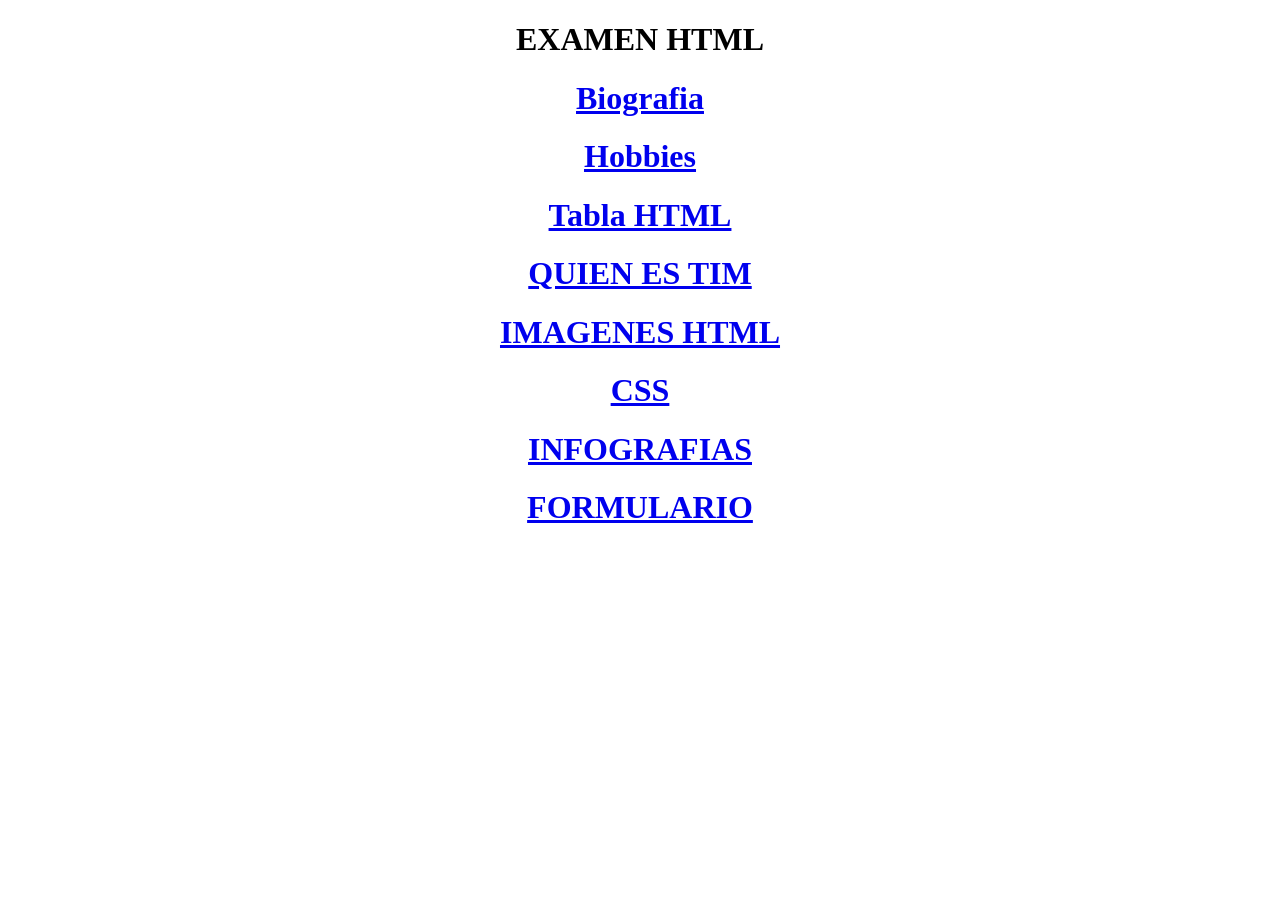
<file: index.html>
<!DOCTYPE html>
<html lang="en">
<head>
    <meta charset="UTF-8">
    <meta name="viewport" content="width=device-width, initial-scale=1.0">
    <title>EXAMEN HTML</title>
</head>
<body>
    <center>
       <h1>EXAMEN HTML</h1>
        <a href="Biografia.html"><h1>Biografia</h1></a>
        <a href="HOBBIES.html"><h1>Hobbies</h1></a>
        <a href="Tablas.html"><h1>Tabla HTML</h1></a>
        <a href="Tim.html"><h1>QUIEN ES TIM</h1></a>
        <a href="Imagenes.html"><h1>IMAGENES HTML</h1></a>
        <a href="Css.html"><h1>CSS</h1></a>
        <a href="infografias.html"><h1>INFOGRAFIAS</h1></a>
        <a href="formulario.html"><h1>FORMULARIO</h1></a> 
    </center>
</body>
</html>
</file>
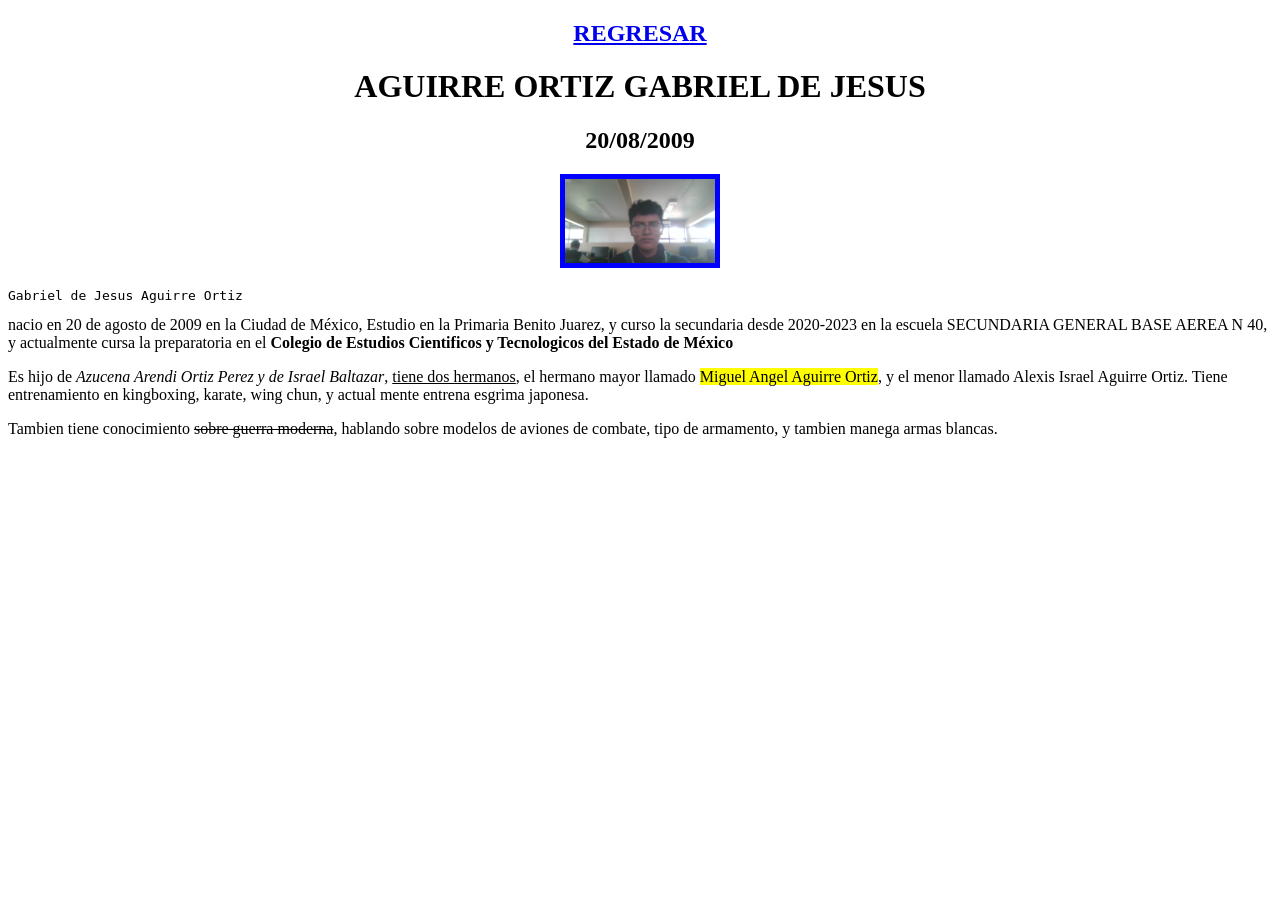
<file: Biografia.html>
<!DOCTYPE html>
<html lang="en">
<head>
    <meta charset="UTF-8">
    <meta name="viewport" content="width=device-width, initial-scale=1.0">
    <title>Biografia</title>
    <link rel="stylesheet" href="Biografia.html">
</head>
<body>
    <center>
        <a href="index.html"><h2>REGRESAR</h2></a>
        <h1>AGUIRRE ORTIZ GABRIEL DE JESUS</h1>

        <h2>20/08/2009</h2>
        <img id="foto" src="archivos/WIN_20260930_11_10_31_Pro.jpg" alt="150px" width="150px" style="border: 5px solid blue;">
    </center>
        <p><pre>Gabriel de Jesus Aguirre Ortiz</pre> nacio en 20 de agosto de 2009 en la Ciudad de México, Estudio en la Primaria Benito Juarez, y curso la secundaria desde 2020-2023 en la escuela SECUNDARIA GENERAL BASE AEREA N 40, y actualmente cursa la preparatoria en el <b>Colegio de Estudios Cientificos y Tecnologicos del Estado de México</b></p>
        <p>Es hijo de <i>Azucena Arendi Ortiz Perez y de Israel Baltazar</i>, <U>tiene dos hermanos</U>, el hermano mayor llamado <mark>Miguel Angel Aguirre Ortiz</mark>, y el menor llamado Alexis Israel Aguirre Ortiz. Tiene entrenamiento en kingboxing, karate, wing chun, y actual mente entrena esgrima japonesa.</p>
        <p>Tambien tiene conocimiento <s>sobre guerra moderna</s>, hablando sobre modelos de aviones de combate, tipo de armamento, y tambien manega armas blancas.</p>
</body>
</html>
</file>
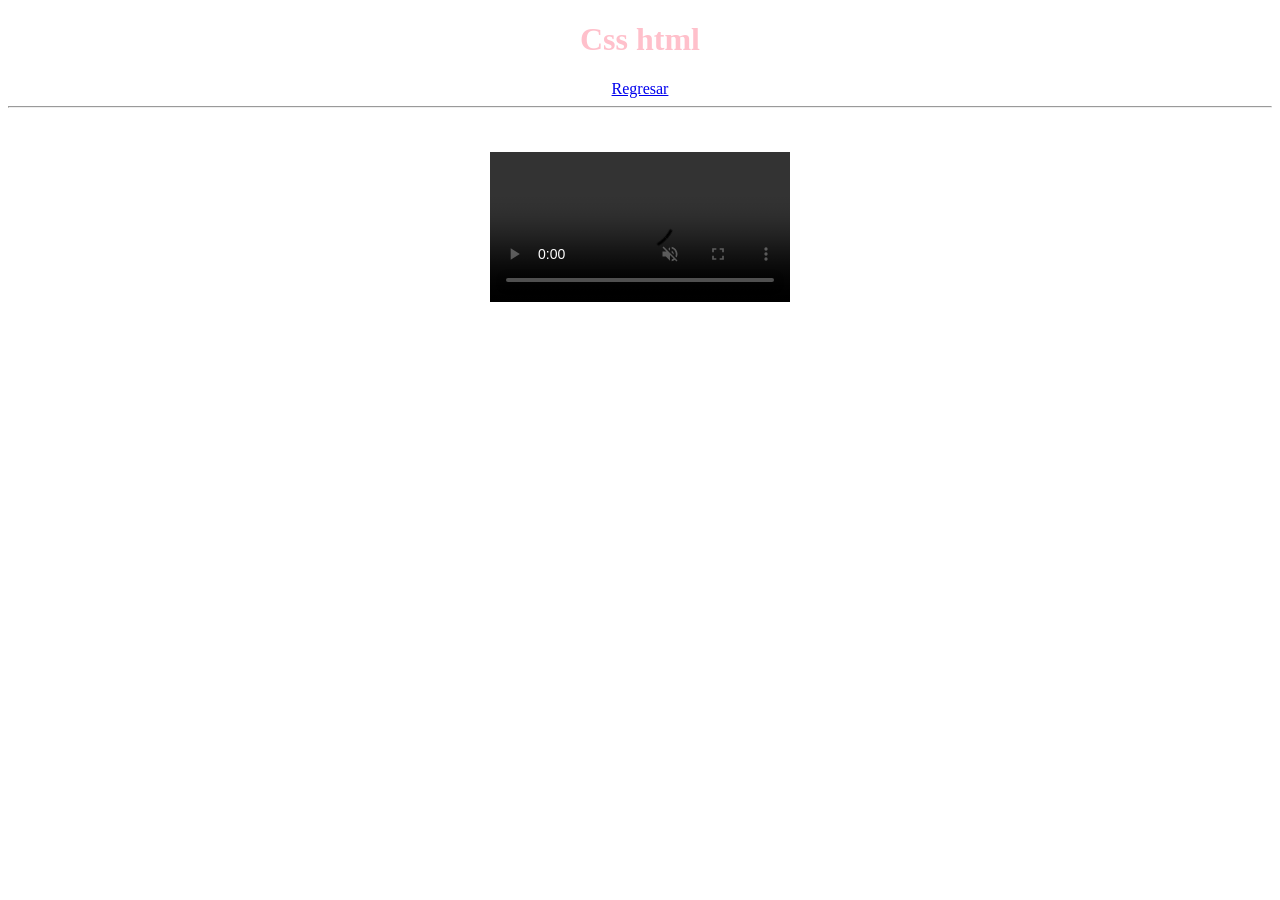
<file: Css.html>
<!DOCTYPE html>
<html lang="en">
<head>
    <meta charset="UTF-8">
    <meta name="viewport" content="width=device-width, initial-scale=1.0">
    <title>Document</title>
</head>
<body>
    <center>
        <h1 style="color: pink;">Css html</h1>
        <a href="index.html">Regresar</a>
        <hr>
        <br>
        <br>
        <video src="archivos/2026-10-04 16-51-54.mp4" controls autoplay muted></video>
    </center>
</body>
</html>
</file>
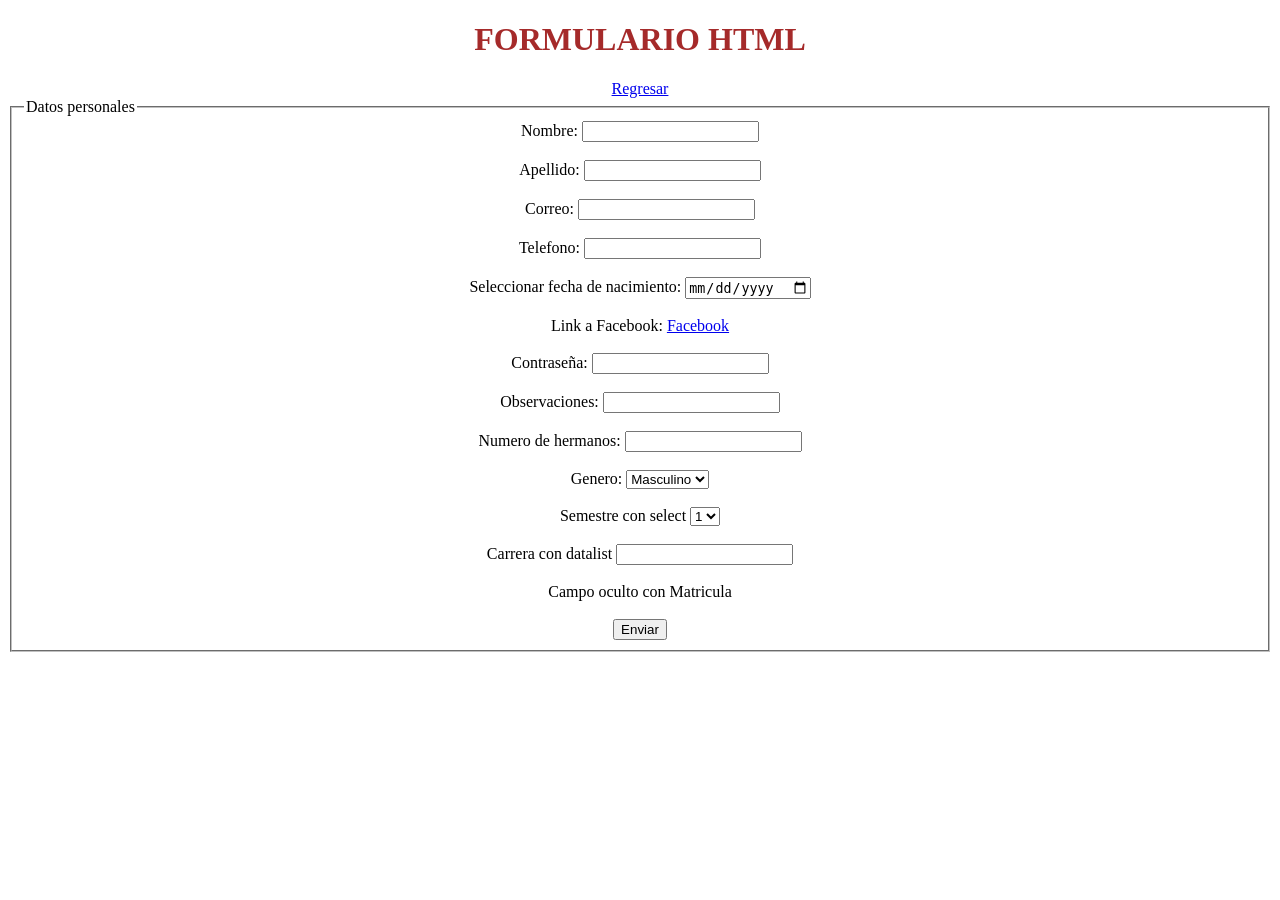
<file: formulario.html>
<!DOCTYPE html>
<html lang="en">
<head>
    <meta charset="UTF-8">
    <meta name="viewport" content="width=device-width, initial-scale=1.0">
    <title>Formulario HTML</title>
</head>
<body>
    <center>
        <h1 style="color: brown;">FORMULARIO HTML</h1>
        <a href="index.html">Regresar</a>
        <form style="display: flexbox; justify-content: center; align-items: center; flex-direction: column;" action="procesar_formulario.php" method="POST">
            <fieldset>
                <legend>Datos personales</legend>
            <label>Nombre:</label>
            <input type="text" name="nombre">
            <br><br>
            <label>Apellido:</label>
            <input type="text" name="apellido">
            <br><br>
            <label>Correo:</label>
            <input type="email" name="correo">
            <br><br>
            <label>Telefono:</label>
            <input type="text" name="telefono">
            <br><br>
            <label>Seleccionar fecha de nacimiento:</label>
            <input type="date" name="fecha_nacimiento">
            <br><br>
            <label>Link a Facebook:</label>
            <a href="https://www.facebook.com">Facebook</a>
            <br><br>
            <label>Contraseña:</label>
            <input type="password" name="contraseña">
            <br><br>
            <label>Observaciones:</label>
            <input type="text" name="observaciones">
            <br><br>
            <label>Numero de hermanos:</label>
            <input type="number" name="numero_hermanos">
            <br><br>
            <label for="genero">Genero:</label>
            <select name="genero" id="genero">
                <option value="masculino">Masculino</option>
                <option value="femenino">Femenino</option>
                <option value="otro">Otro</option>
            </select>
            <br><br>
            <label>Semestre con select</label>
            <select name="semestre" id="semestre">
                <option value="1">1</option>
                <option value="2">2</option>
                <option value="3">3</option>
                <option value="4">4</option>
                <option value="5">5</option>
                <option value="6">6</option>
            </select>
            <br><br>
            <label>Carrera con datalist</label>
            <input list="carreras" name="carrera">
            <datalist id="carreras">
                <option value="Ingeniería en Sistemas">
                <option value="Licenciatura en Administración">
                <option value="Tecnología en Desarrollo de Software">
            </datalist>
            <br><br>
            <label>Campo oculto con Matricula</label>
            <input type="hidden" name="matricula">
            <br><br>
            <button type="submit">Enviar</button>
            </fieldset>
        </form>
    </center>
</body>
</html>
</file>
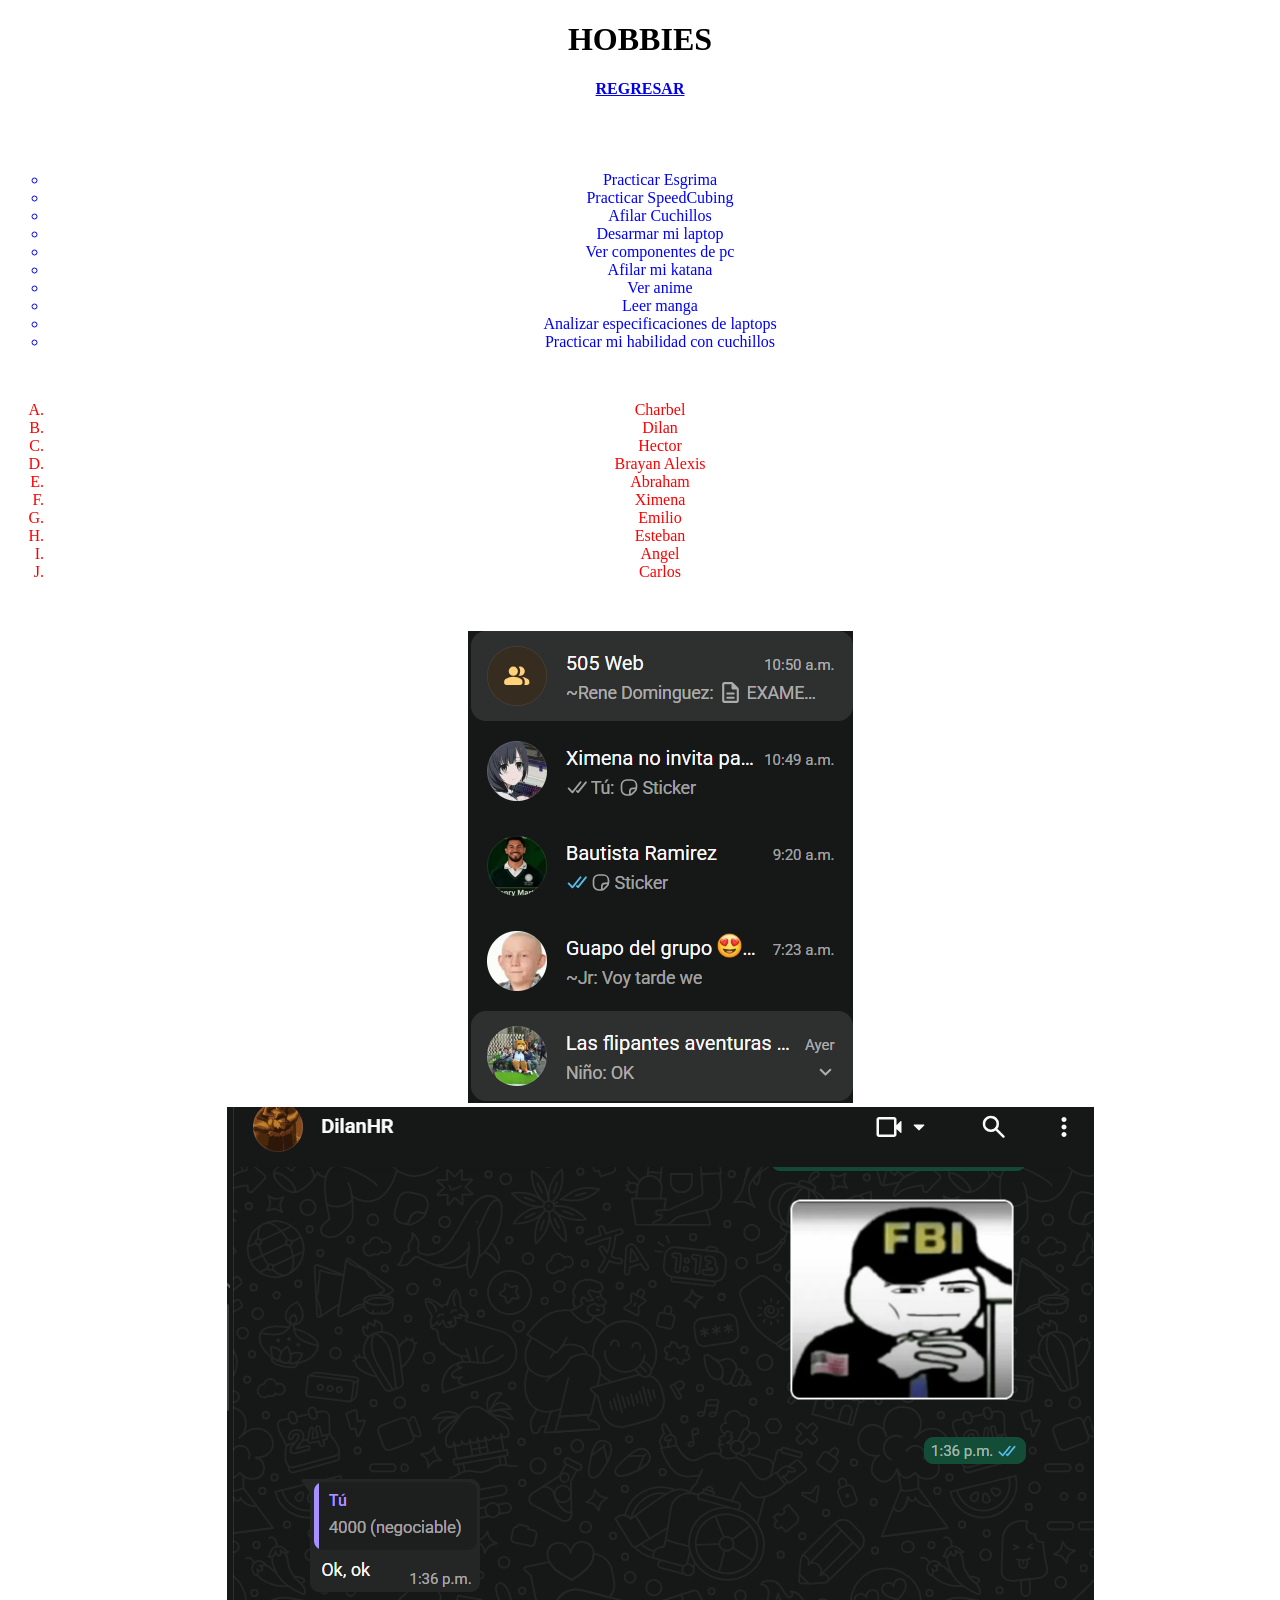
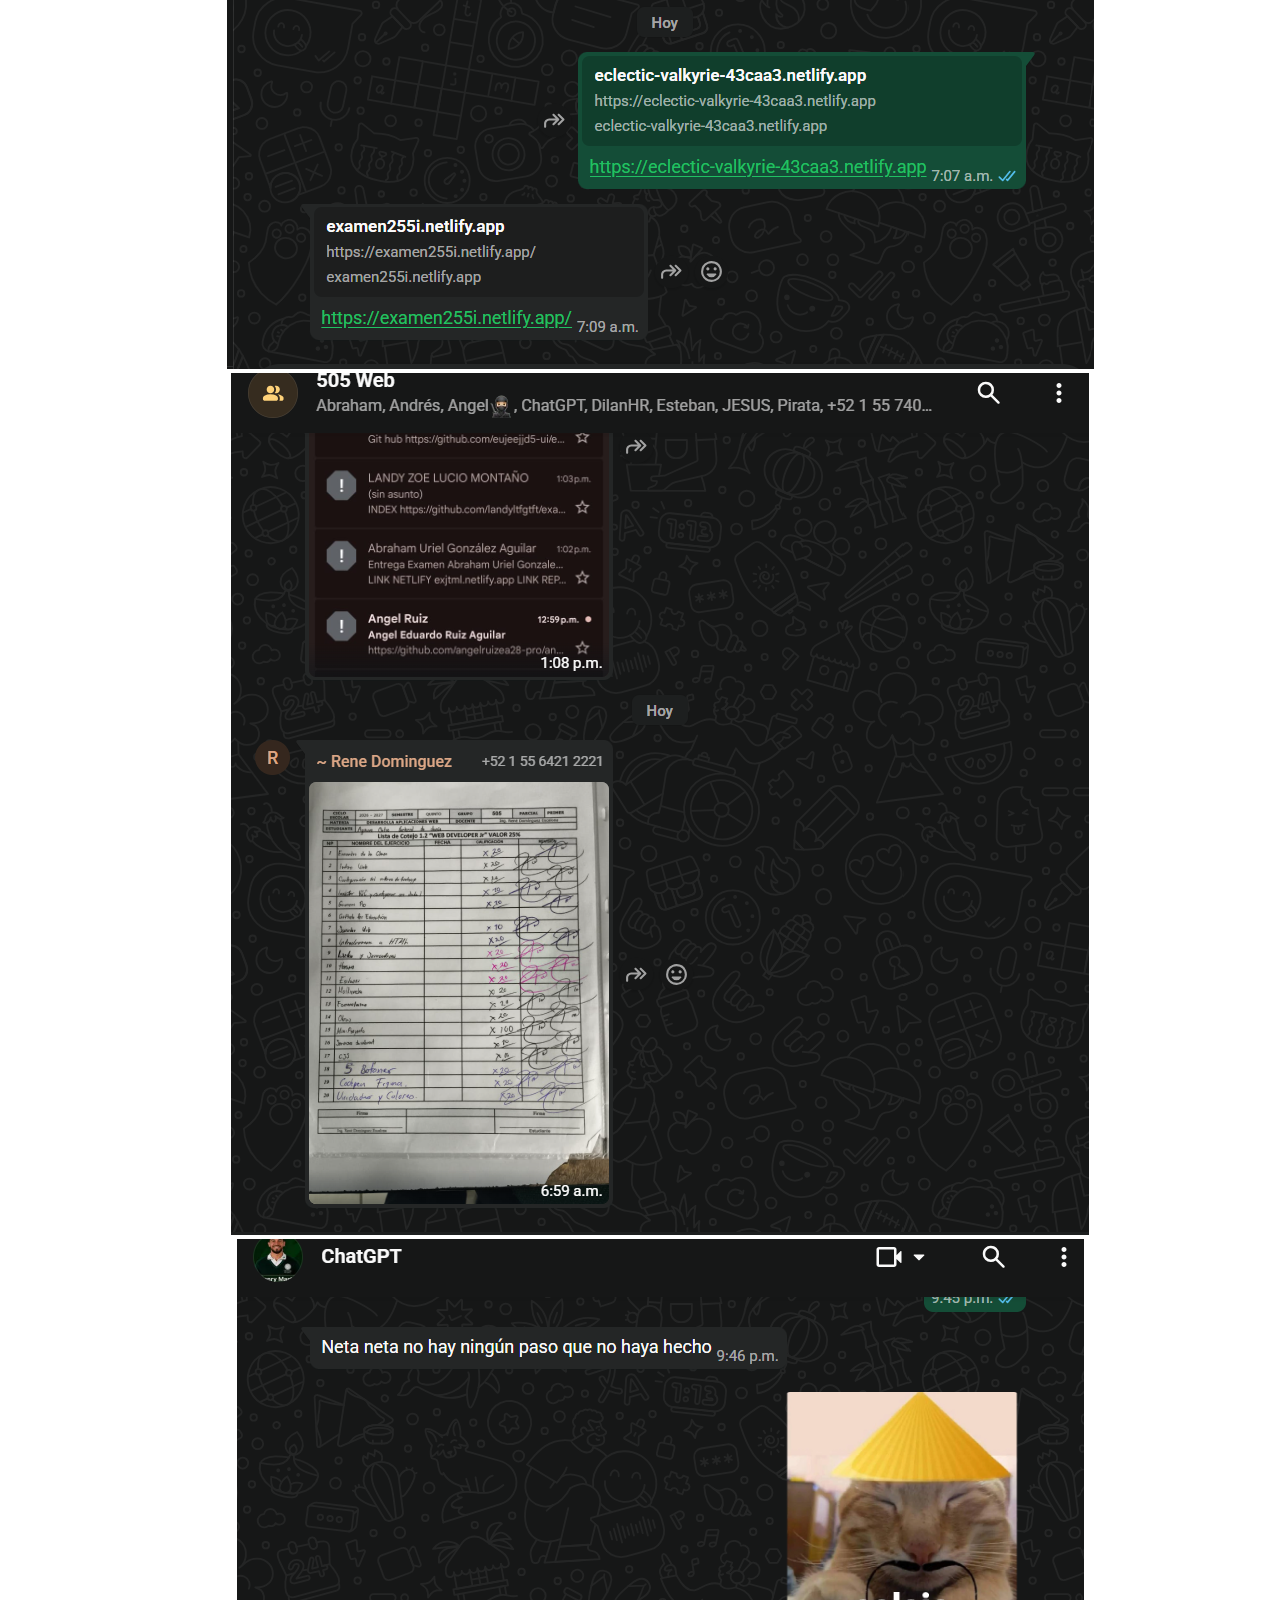
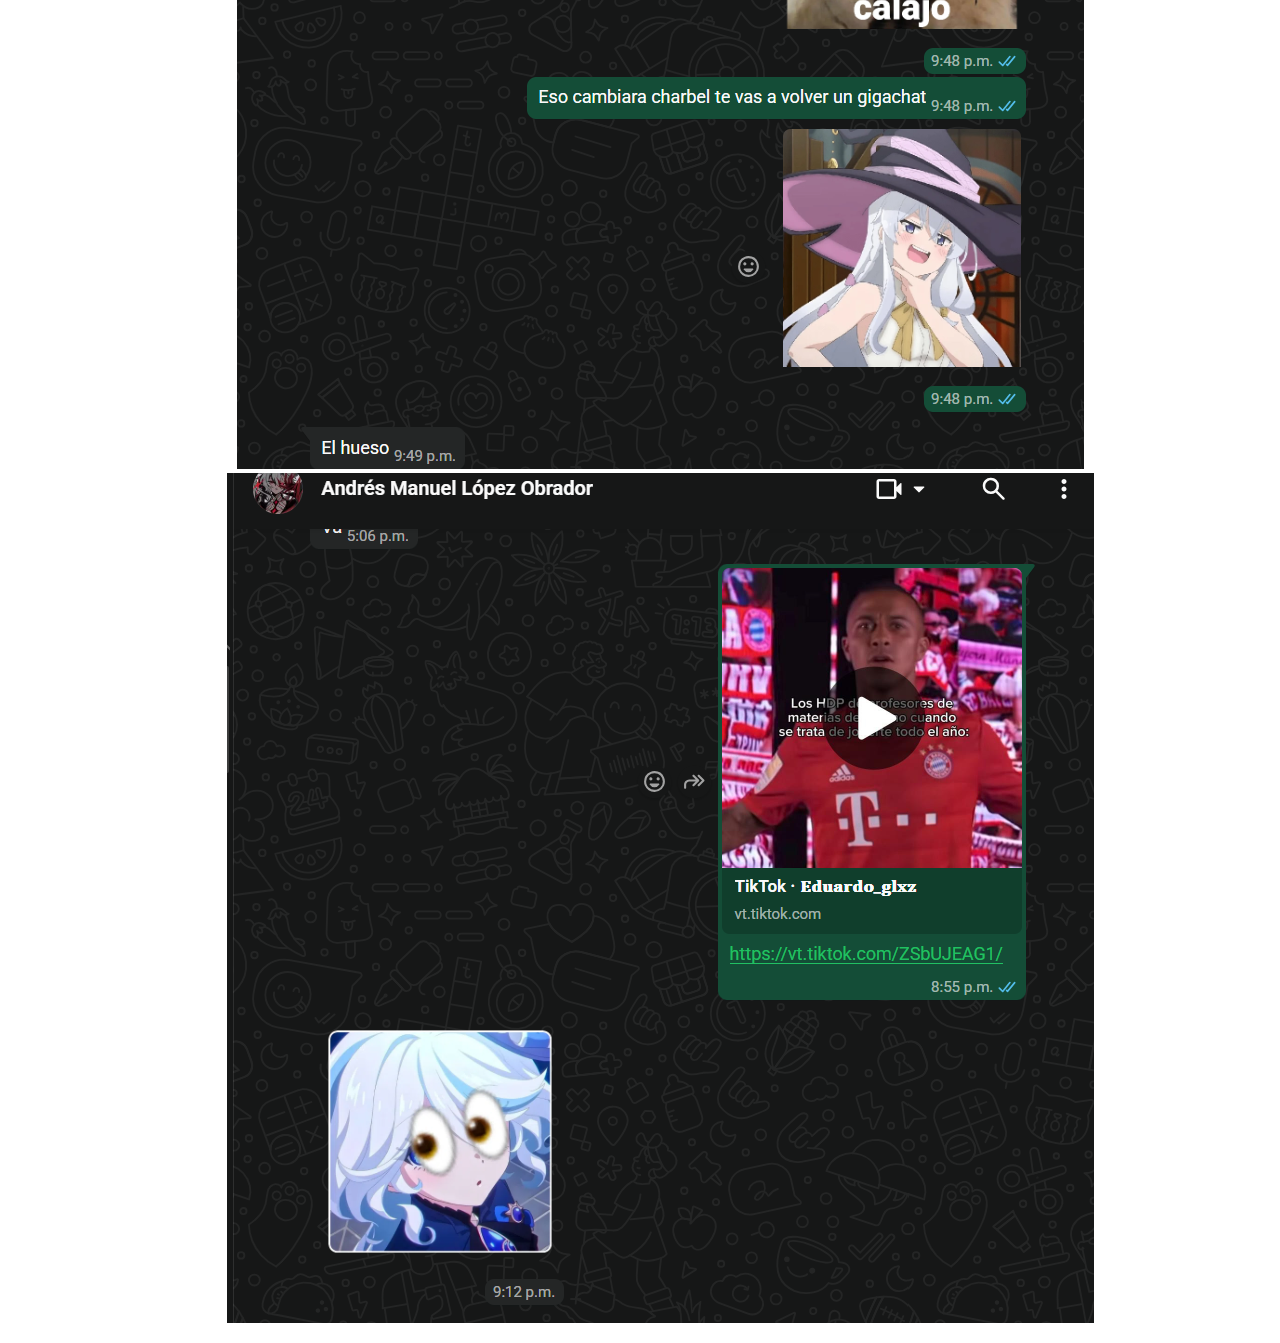
<file: HOBBIES.html>
<!DOCTYPE html>
<html lang="en">
<head>
    <meta charset="UTF-8">
    <meta name="viewport" content="width=device-width, initial-scale=1.0">
    <title>hobbies</title>
</head>
<body>
    <center>
        <h1>HOBBIES</h1>
        <a href="index.html"><h4>REGRESAR</h4></a>
        <br>
        <br>
        <ul type="circle" style="color: blue;">
            <li>Practicar Esgrima</li>
            <li>Practicar SpeedCubing</li>
            <li>Afilar Cuchillos</li>
            <li>Desarmar mi laptop</li>
            <li>Ver componentes de pc</li>
            <li>Afilar mi katana</li>
            <li>Ver anime</li>
            <li>Leer manga</li>
            <li>Analizar especificaciones de laptops</li>
            <li>Practicar mi habilidad con cuchillos</li>
        </ul>
        <br>
        <ol type="A" style="color: red;">
            <li>Charbel</li>
            <li>Dilan</li>
            <li>Hector</li>
            <li>Brayan Alexis</ñ>
            <li>Abraham</li>
            <li>Ximena</li>
            <li>Emilio</li>
            <li>Esteban</li>
            <li>Angel</li>
            <li>Carlos</li>
        </ol>
        <br>
        <ul type="disc" style="color: green;">
            <img src="archivos/Captura de pantalla 2026-09-30 114810.png" alt="" srcset="">
            <img src="archivos/Captura de pantalla 2026-10-01 094318.png" alt="" srcset="">
            <img src="archivos/Captura de pantalla 2026-10-01 094336.png" alt="" srcset="">
            <img src="archivos/Captura de pantalla 2026-10-01 094349.png" alt="" srcset="">
            <img src="archivos/Captura de pantalla 2026-10-01 094411.png" alt="" srcset="">
        </ul>
    </center>
</body>
</html>
</file>
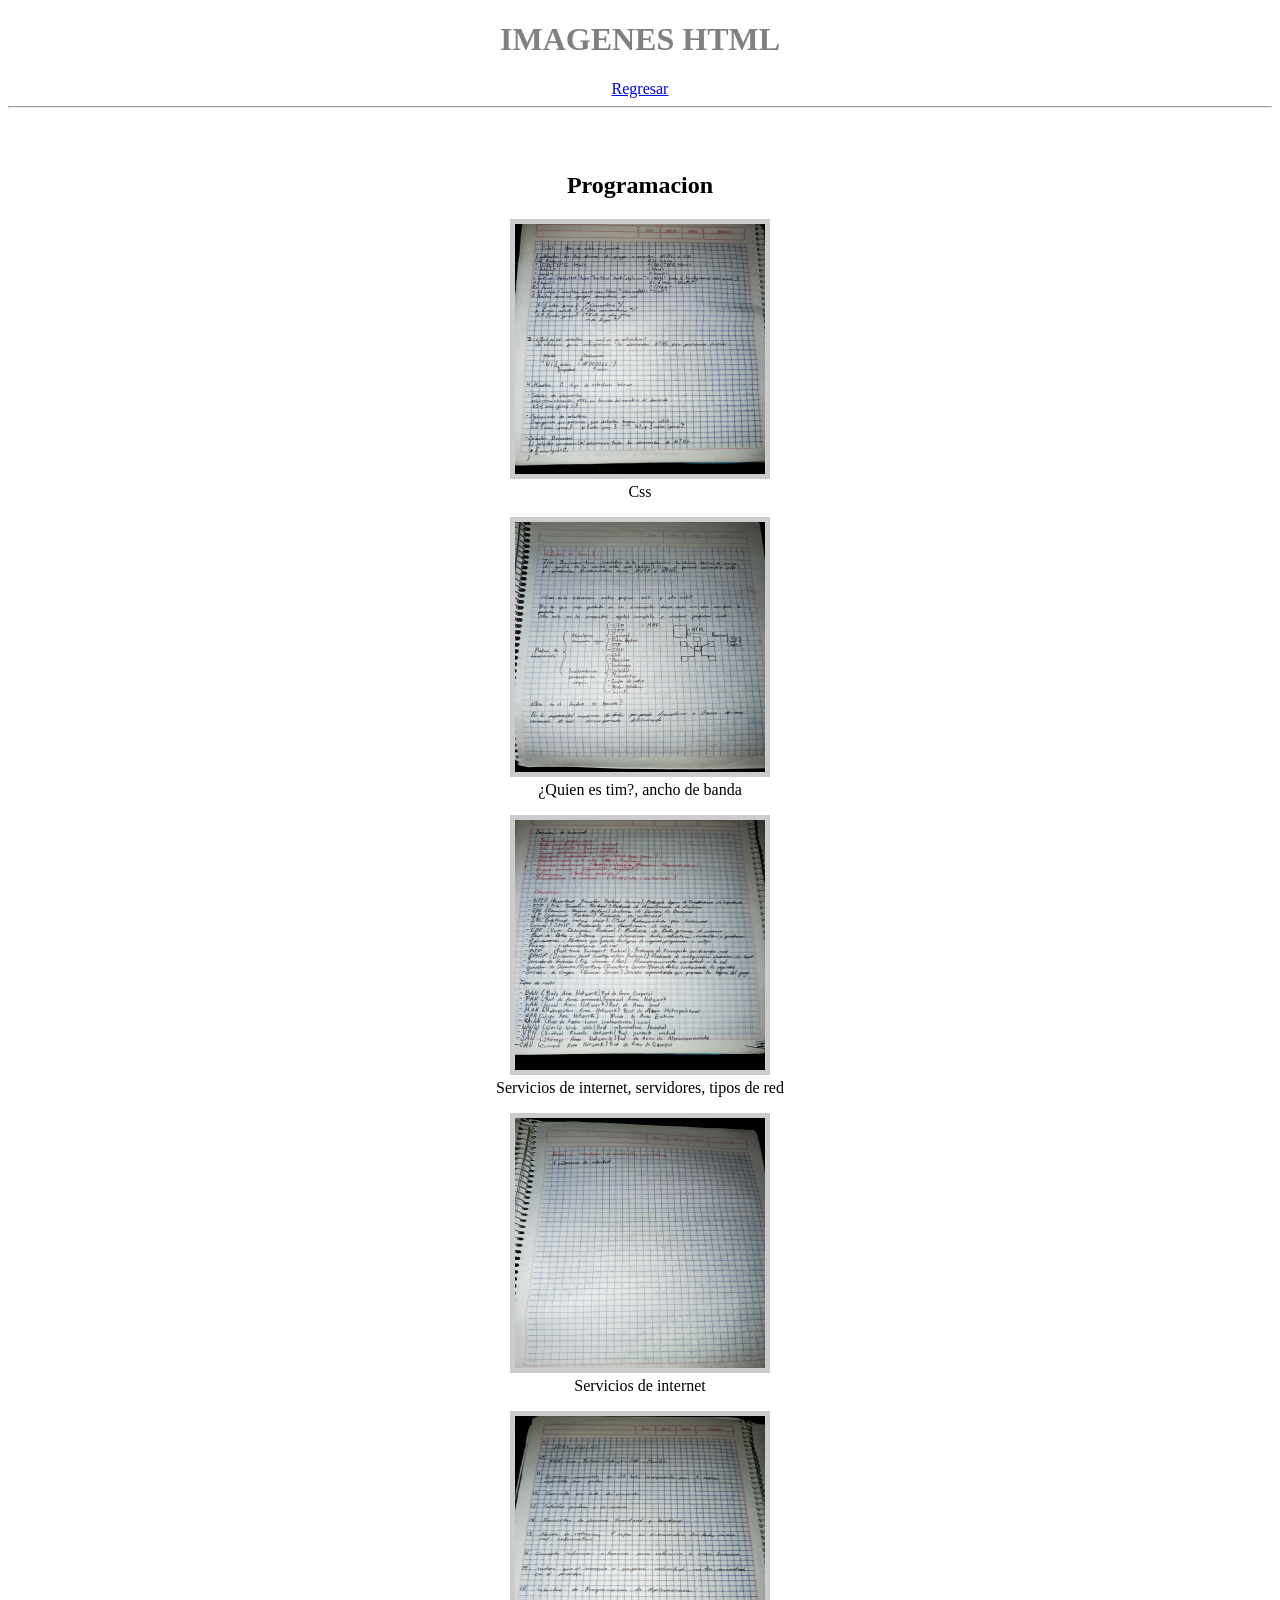
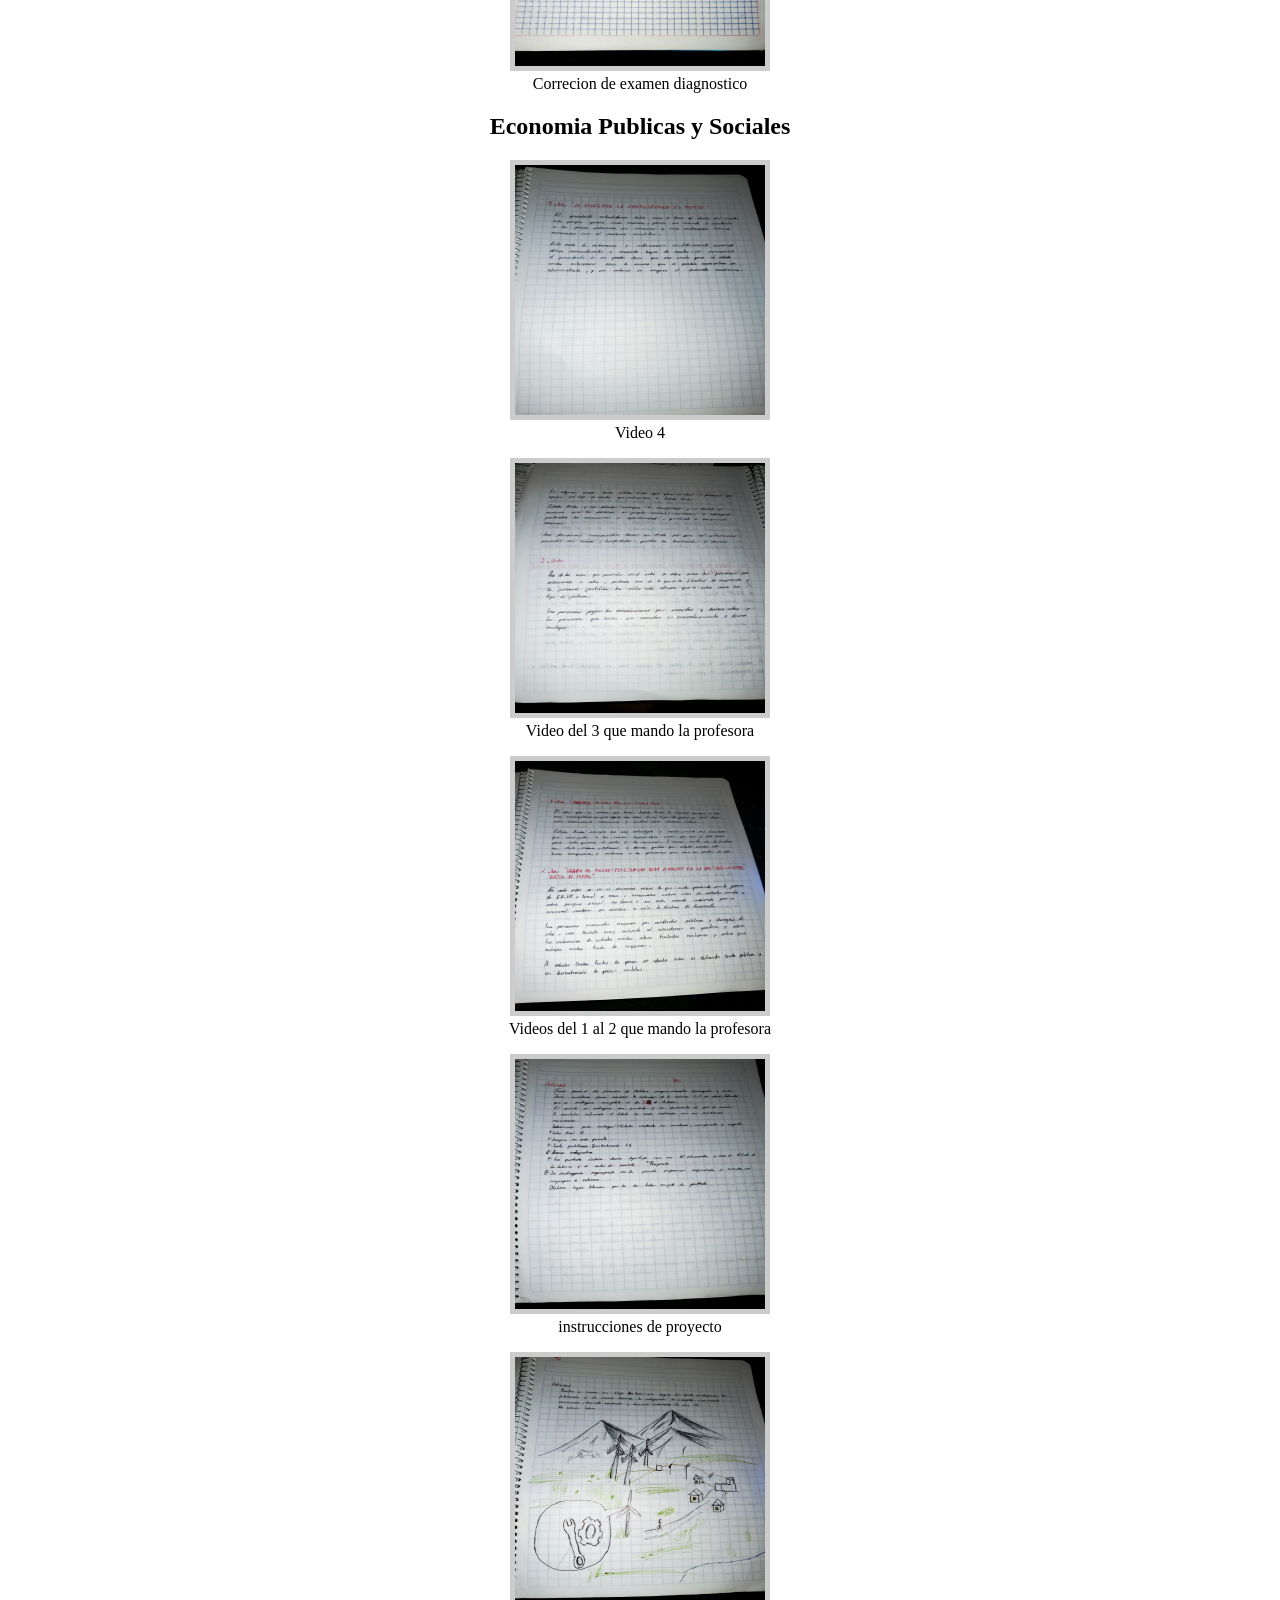
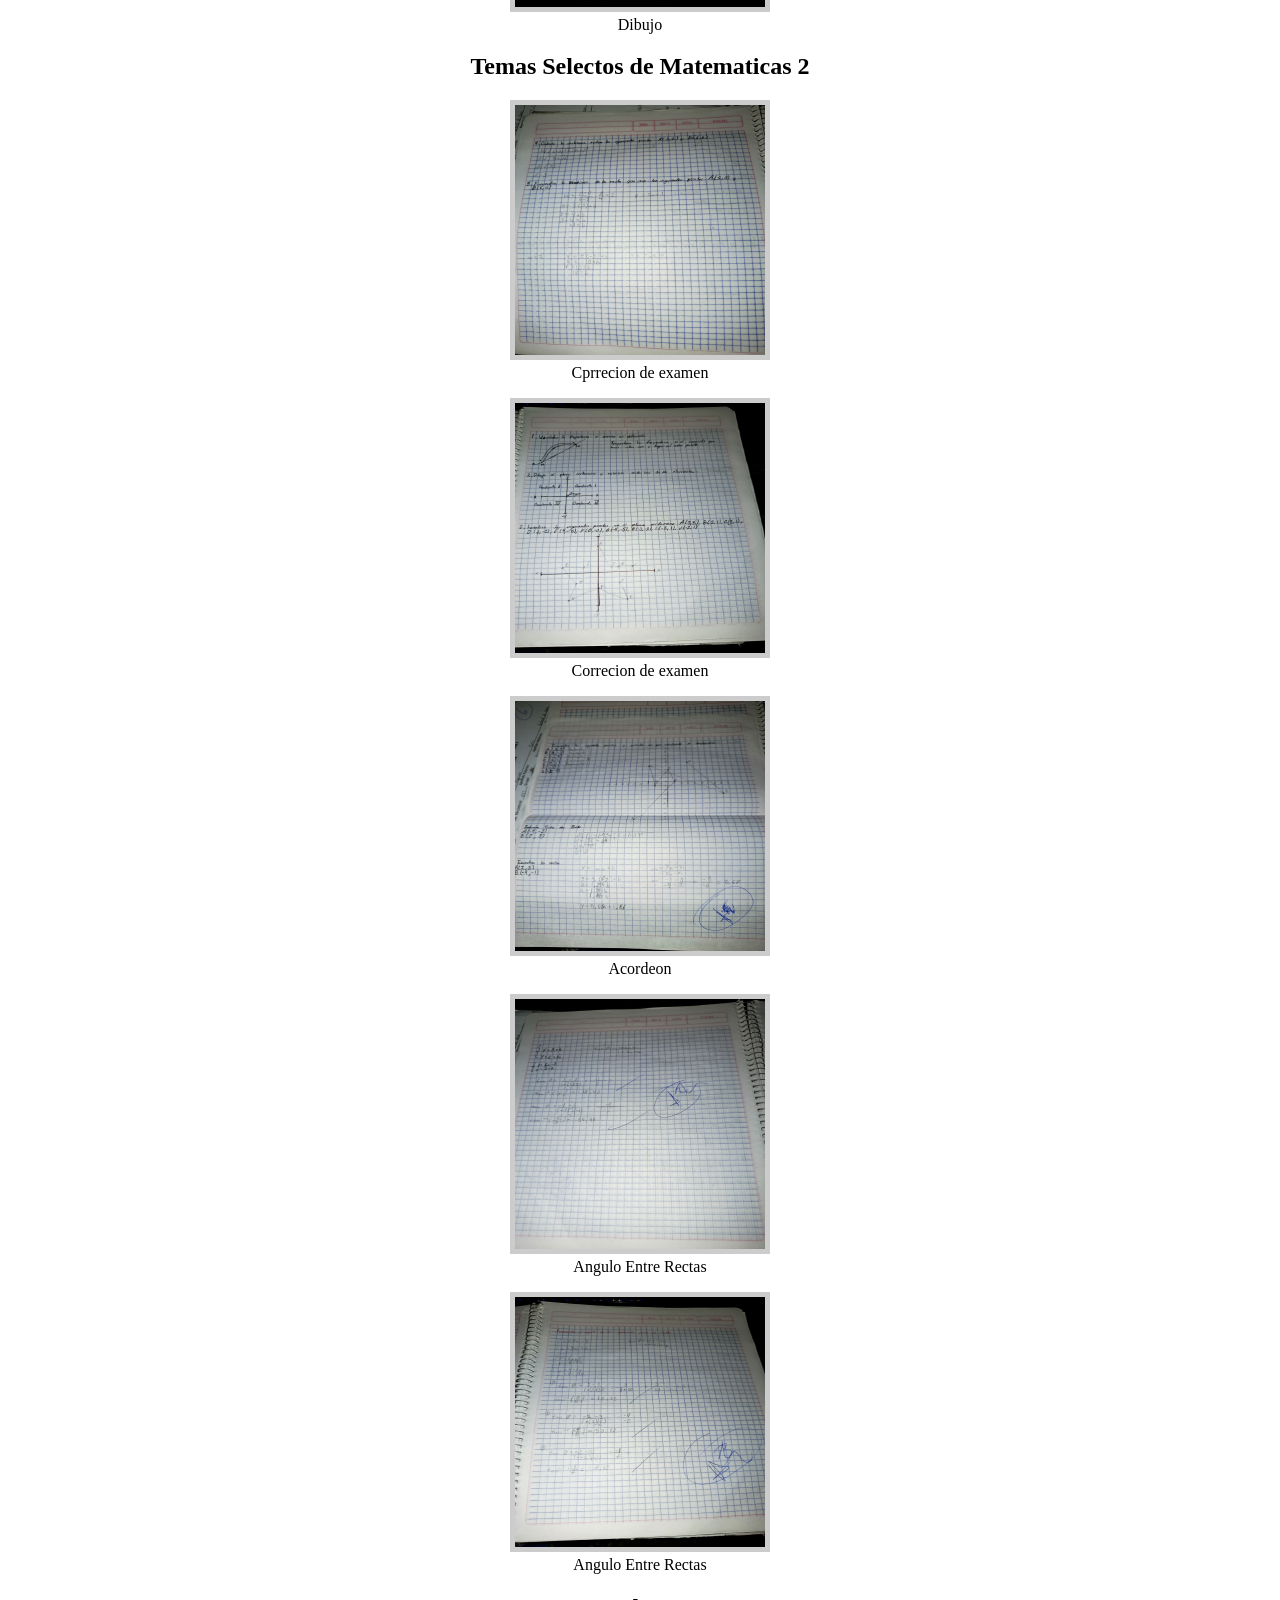
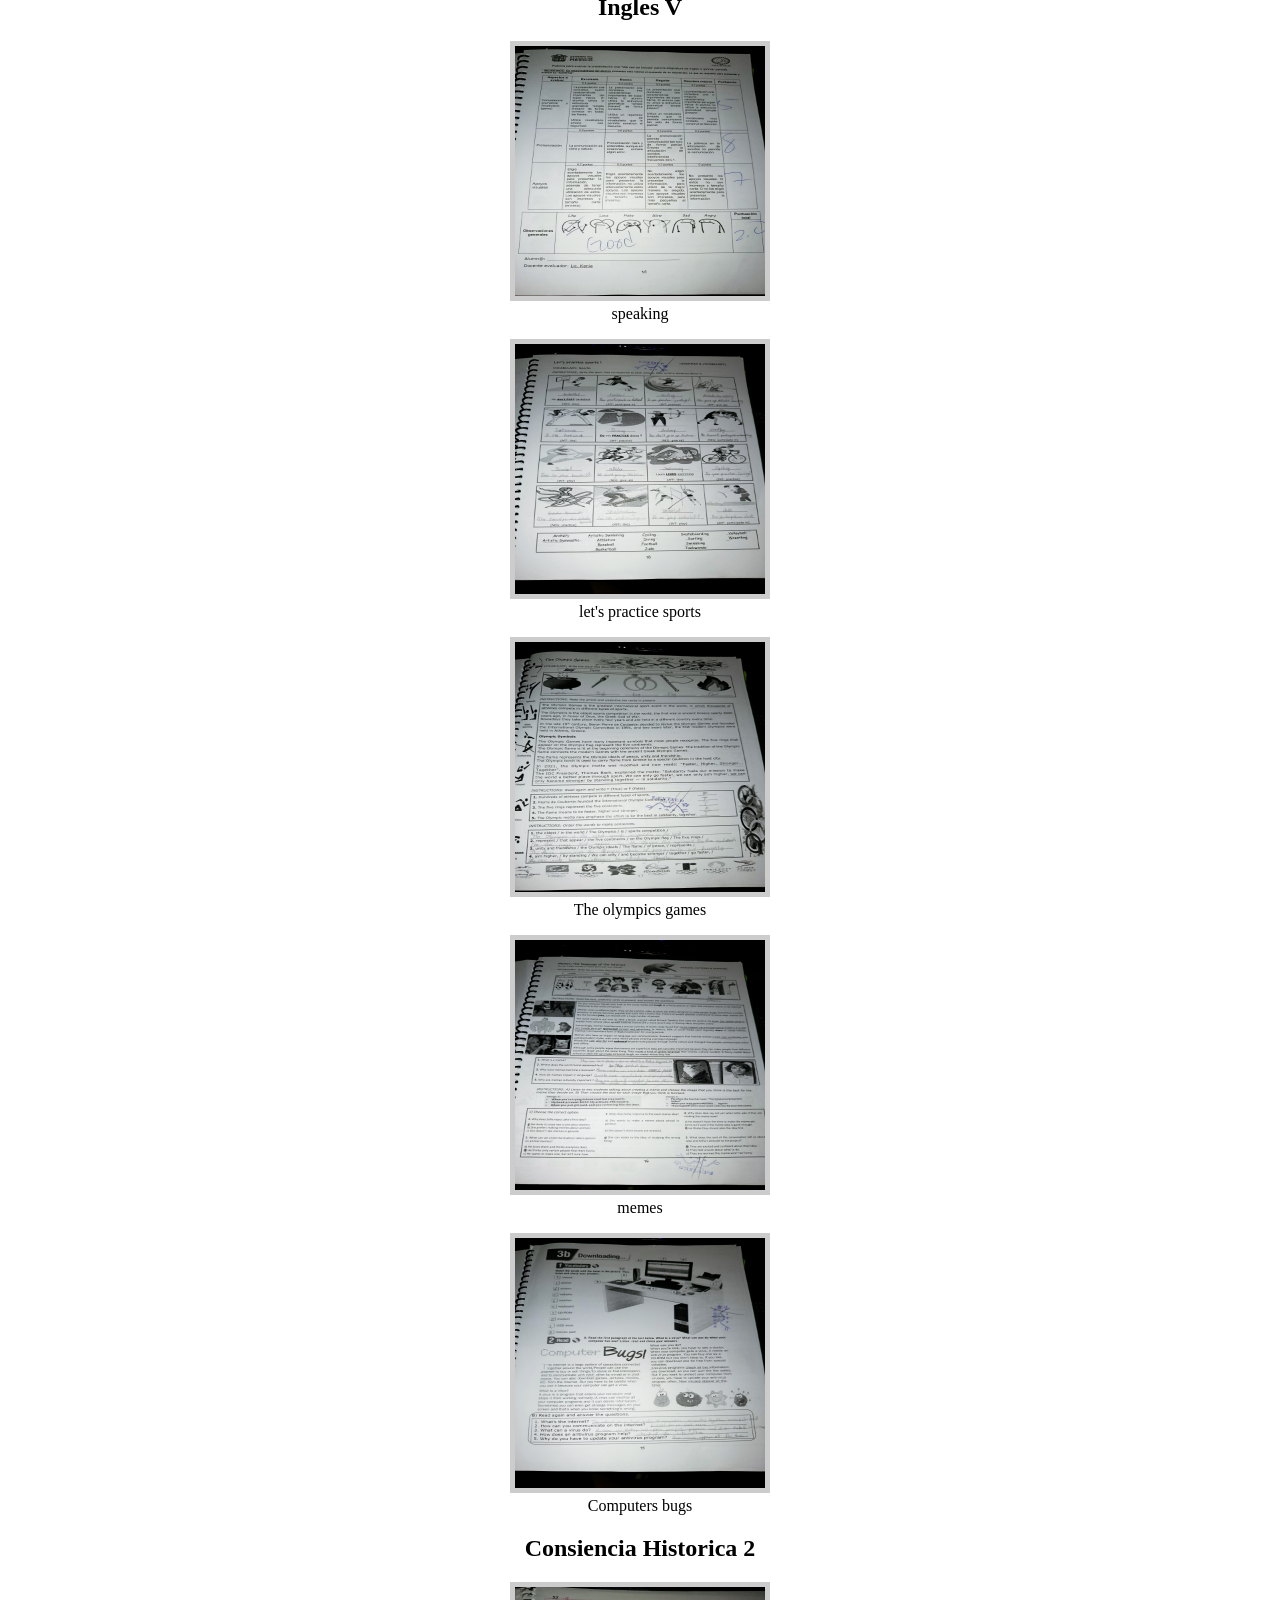
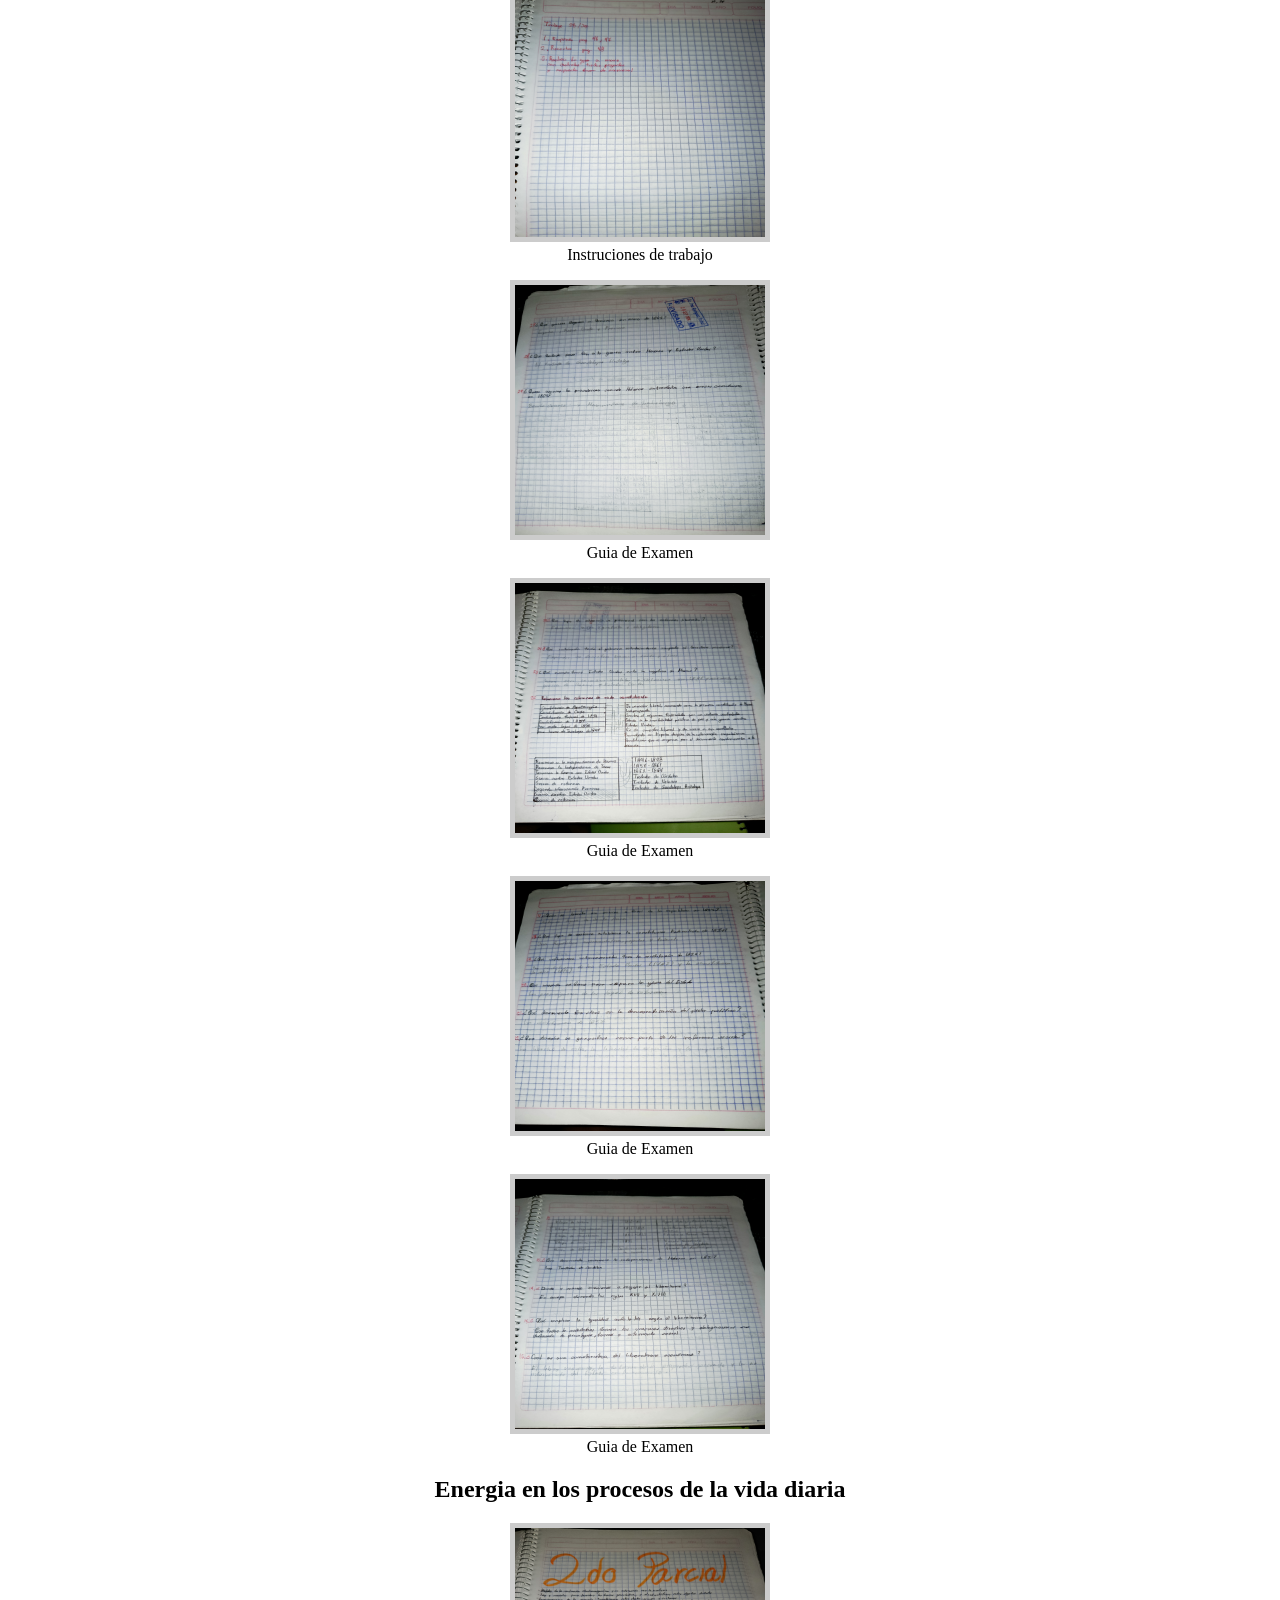
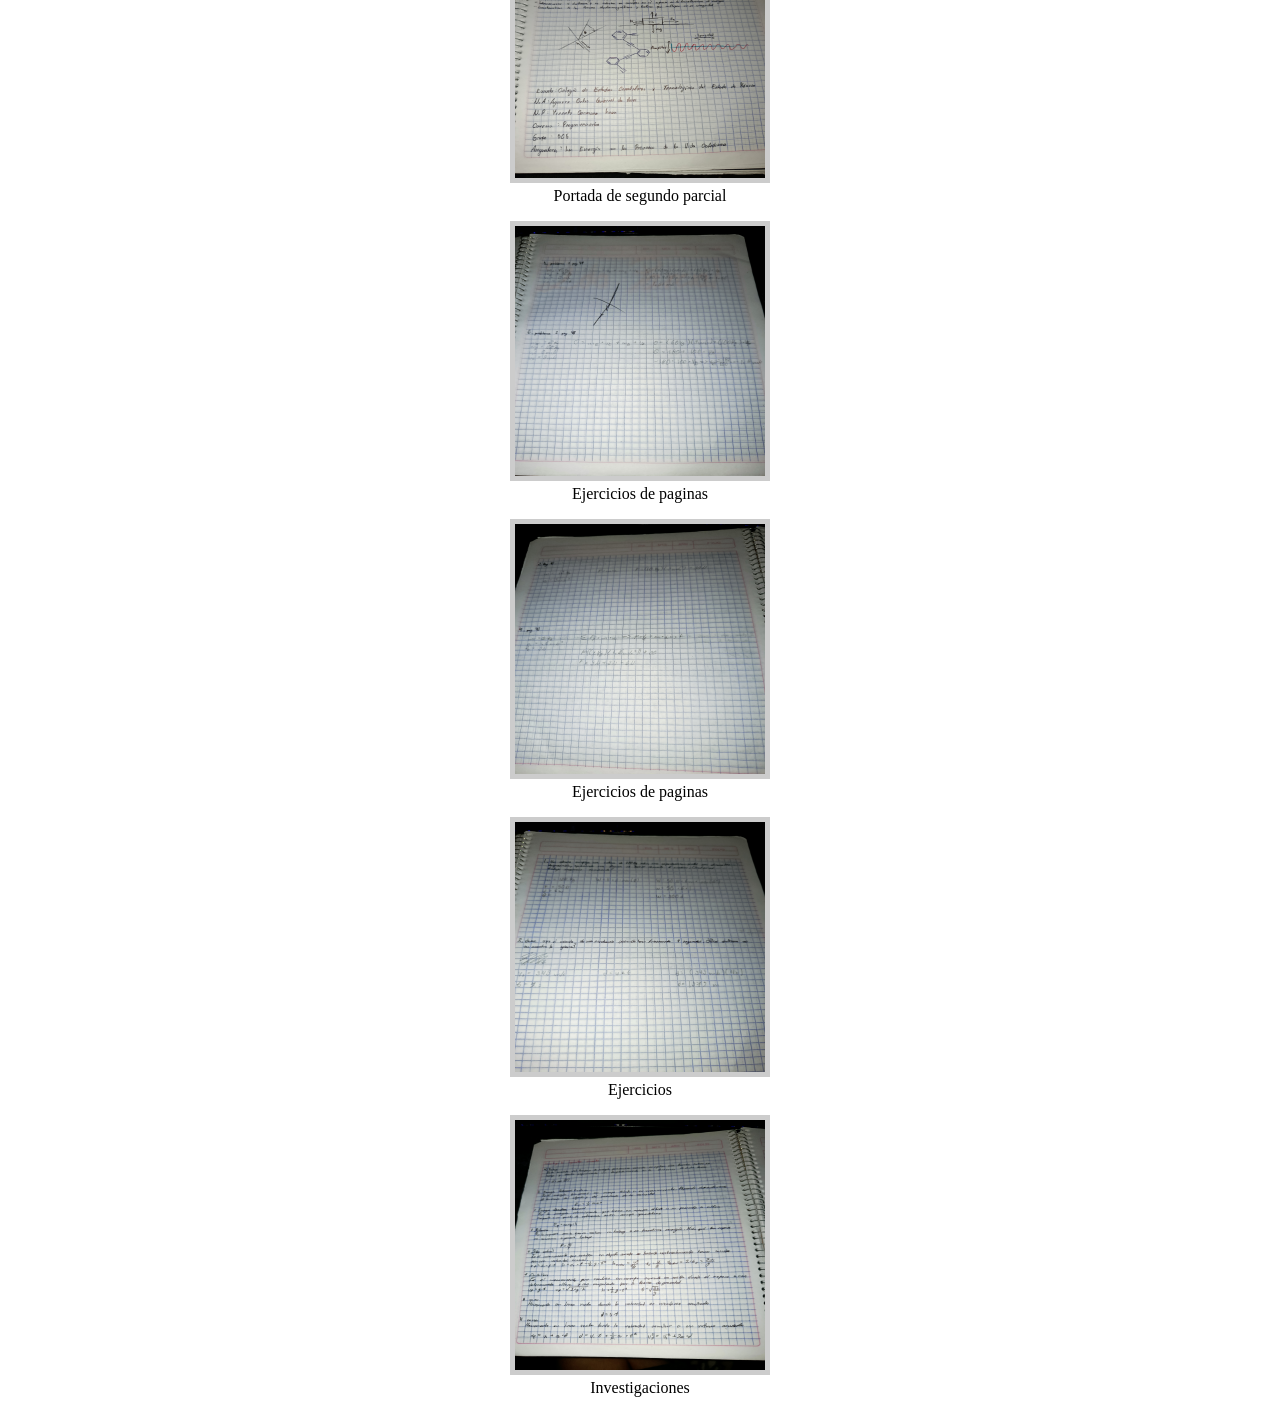
<file: Imagenes.html>
<!DOCTYPE html>
<html lang="en">
<head>
    <meta charset="UTF-8">
    <meta name="viewport" content="width=device-width, initial-scale=1.0">
    <title>Imagen</title>
</head>
<body>
    <center><h1 style="color: gray;">IMAGENES HTML</h1>
        <a href="index.html">Regresar</a>
    </center>
    <hr>
    <br>
    <br>
    <center>
        <h2>Programacion</h2>
        <figure>
            <img src="img/Programacion/IMG_20261001_182619.jpg" alt="250px" width="250" height="250" style="border: 5px solid #ccc;">
            <figcaption>Css</figcaption>
        </figure>
        <figure>
            <img src="img/Programacion/IMG_20261001_182629.jpg" alt="250px" width="250" height="250" style="border: 5px solid #ccc;">
            <figcaption>¿Quien es tim?, ancho de banda</figcaption>
        </figure>
        <figure>
            <img src="img/Programacion/IMG_20261001_182632.jpg" alt="250px" width="250" height="250" style="border: 5px solid #ccc;">
            <figcaption>Servicios de internet, servidores, tipos de red</figcaption>
        </figure>
        <figure>
            <img src="img/Programacion/IMG_20261001_182643.jpg" alt="250px" width="250" height="250" style="border: 5px solid #ccc;">
            <figcaption>Servicios de internet</figcaption>
        </figure>
        <figure>
            <img src="img/Programacion/IMG_20261001_182649.jpg" alt="250px" width="250" height="250" style="border: 5px solid #ccc;">
            <figcaption>Correcion de examen diagnostico</figcaption>
        </figure>
        <h2>Economia Publicas y Sociales</h2>
        <figure>
            <img src="img/Economia/IMG_20261001_182254.jpg" alt="250px" width="250" height="250" style="border: 5px solid #ccc;">
            <figcaption>Video 4</figcaption>
        </figure>
        <figure>
            <img src="img/Economia/IMG_20261001_182259.jpg" alt="250px" width="250" height="250" style="border: 5px solid #ccc;">
            <figcaption>Video del 3 que mando la profesora</figcaption>
        </figure>
        <figure>
            <img src="img/Economia/IMG_20261001_182304.jpg" alt="250px" width="250" height="250" style="border: 5px solid #ccc;">
            <figcaption>Videos del 1 al 2 que mando la profesora</figcaption>
        </figure>
        <figure>
            <img src="img/Economia/IMG_20261001_182308.jpg" alt="250px" width="250" height="250" style="border: 5px solid #ccc;">
            <figcaption>instrucciones de proyecto</figcaption>
        </figure>
        <figure>
            <img src="img/Economia/IMG_20261001_182312.jpg" alt="250px" width="250" height="250" style="border: 5px solid #ccc;">
            <figcaption>Dibujo</figcaption>
        </figure>
        <h2>Temas Selectos de Matematicas 2</h2>
        <figure>
            <img src="img/Matematicas/IMG_20261001_183245.jpg" alt="250px" width="250" height="250" style="border: 5px solid #ccc;">
            <figcaption>Cprrecion de examen</figcaption>
        </figure>
        <figure>
            <img src="img/Matematicas/IMG_20261001_183249.jpg" alt="250px" width="250" height="250" style="border: 5px solid #ccc;">
            <figcaption>Correcion de examen</figcaption>
        </figure>
        <figure>
            <img src="img/Matematicas/IMG_20261001_183254.jpg" alt="250px" width="250" height="250" style="border: 5px solid #ccc;">
            <figcaption>Acordeon</figcaption>
        </figure>
        <figure>
            <img src="img/Matematicas/IMG_20261001_183300.jpg" alt="250px" width="250" height="250" style="border: 5px solid #ccc;">
            <figcaption>Angulo Entre Rectas</figcaption>
        </figure>
        <figure>
            <img src="img/Matematicas/IMG_20261001_183304.jpg" alt="250px" width="250" height="250" style="border: 5px solid #ccc;">
            <figcaption>Angulo Entre Rectas</figcaption>
        </figure>
        <h2>Ingles V</h2>
        <figure>
            <img src="img/Ingles/IMG_20261001_183108.jpg" alt="250px" width="250" height="250" style="border: 5px solid #ccc;">
            <figcaption>speaking</figcaption>
        </figure>
        <figure>
            <img src="img/Ingles/IMG_20261001_183113.jpg" alt="250px" width="250" height="250" style="border: 5px solid #ccc;">
            <figcaption>let's practice sports</figcaption>
        </figure>
        <figure>
            <img src="img/Ingles/IMG_20261001_183118.jpg" alt="250px" width="250" height="250" style="border: 5px solid #ccc;">
            <figcaption>The olympics games</figcaption>
        </figure>
        <figure>
            <img src="img/Ingles/IMG_20261001_183122.jpg" alt="250px" width="250" height="250" style="border: 5px solid #ccc;">
            <figcaption>memes</figcaption>
        </figure>
        <figure>
            <img src="img/Ingles/IMG_20261001_183131.jpg" alt="250px" width="250" height="250" style="border: 5px solid #ccc;">
            <figcaption>Computers bugs</figcaption>
        </figure>
        <h2>Consiencia Historica 2</h2>
        <figure>
            <img src="img/Historia/IMG_20261001_182839.jpg" alt="250px" width="250" height="250" style="border: 5px solid #ccc;">
            <figcaption>Instruciones de trabajo</figcaption>
        </figure>
        <figure>
            <img src="img/Historia/IMG_20261001_182842.jpg" alt="250px" width="250" height="250" style="border: 5px solid #ccc;">
            <figcaption>Guia de Examen</figcaption>
        </figure>
        <figure>
            <img src="img/Historia/IMG_20261001_182846.jpg" alt="250px" width="250" height="250" style="border: 5px solid #ccc;">
            <figcaption>Guia de Examen</figcaption>
        </figure>
        <figure>
            <img src="img/Historia/IMG_20261001_182849.jpg" alt="250px" width="250" height="250" style="border: 5px solid #ccc;">
            <figcaption>Guia de Examen</figcaption>
        </figure>
        <figure>
            <img src="img/Historia/IMG_20261001_182852.jpg" alt="250px" width="250" height="250" style="border: 5px solid #ccc;">
            <figcaption>Guia de Examen</figcaption>
        </figure>
        <h2>Energia en los procesos de la vida diaria</h2>
        <figure>
            <img src="img/Energia/IMG_20261001_183726.jpg" alt="250px" width="250" height="250" style="border: 5px solid #ccc;">
            <figcaption>Portada de segundo parcial</figcaption>
        </figure>
        <figure>
            <img src="img/Energia/IMG_20261001_183731.jpg" alt="250px" width="250" height="250" style="border: 5px solid #ccc;">
            <figcaption>Ejercicios de paginas</figcaption>
        </figure>
        <figure>
            <img src="img/Energia/IMG_20261001_183735.jpg" alt="250px" width="250" height="250" style="border: 5px solid #ccc;">
            <figcaption>Ejercicios de paginas</figcaption>
        </figure>
        <figure>
            <img src="img/Energia/IMG_20261001_183739.jpg" alt="250px" width="250" height="250" style="border: 5px solid #ccc;">
            <figcaption>Ejercicios</figcaption>
        </figure>
        <figure>
            <img src="img/Energia/IMG_20261001_183742.jpg" alt="250px" width="250" height="250" style="border: 5px solid #ccc;">
            <figcaption>Investigaciones</figcaption>
        </figure>
    </center>
    

</body>
</html>
</file>
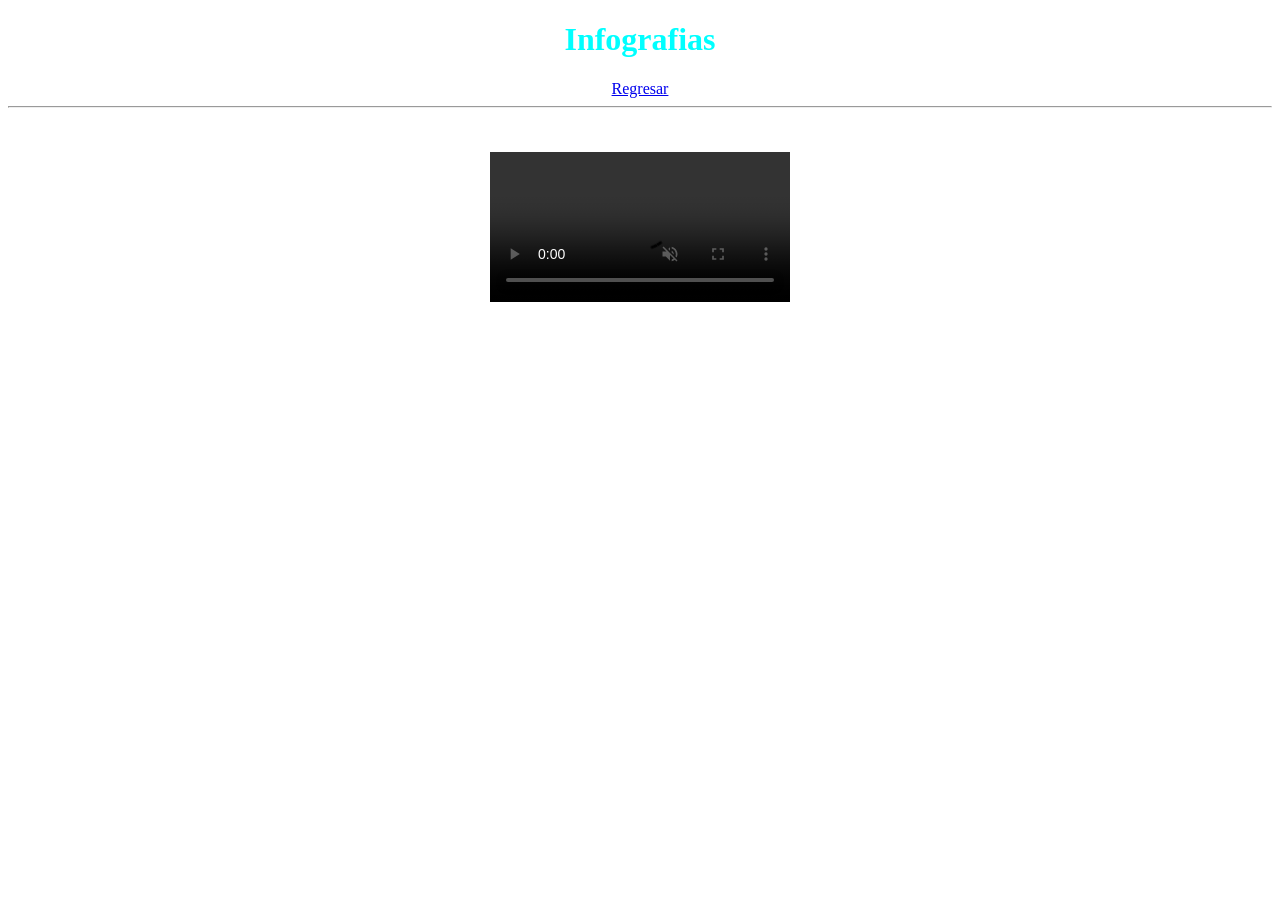
<file: infografias.html>
<!DOCTYPE html>
<html lang="en">
<head>
    <meta charset="UTF-8">
    <meta name="viewport" content="width=device-width, initial-scale=1.0">
    <title>Document</title>
</head>
<body>
    <center>
        <h1 style="color: cyan;">Infografias</h1>
        <a href="index.html">Regresar</a>
        <hr>
        <br>
        <br>
        <video src="archivos/2026-10-04 17-05-00.mp4" controls autoplay muted></video>
    </center>
</body>
</html>
</file>
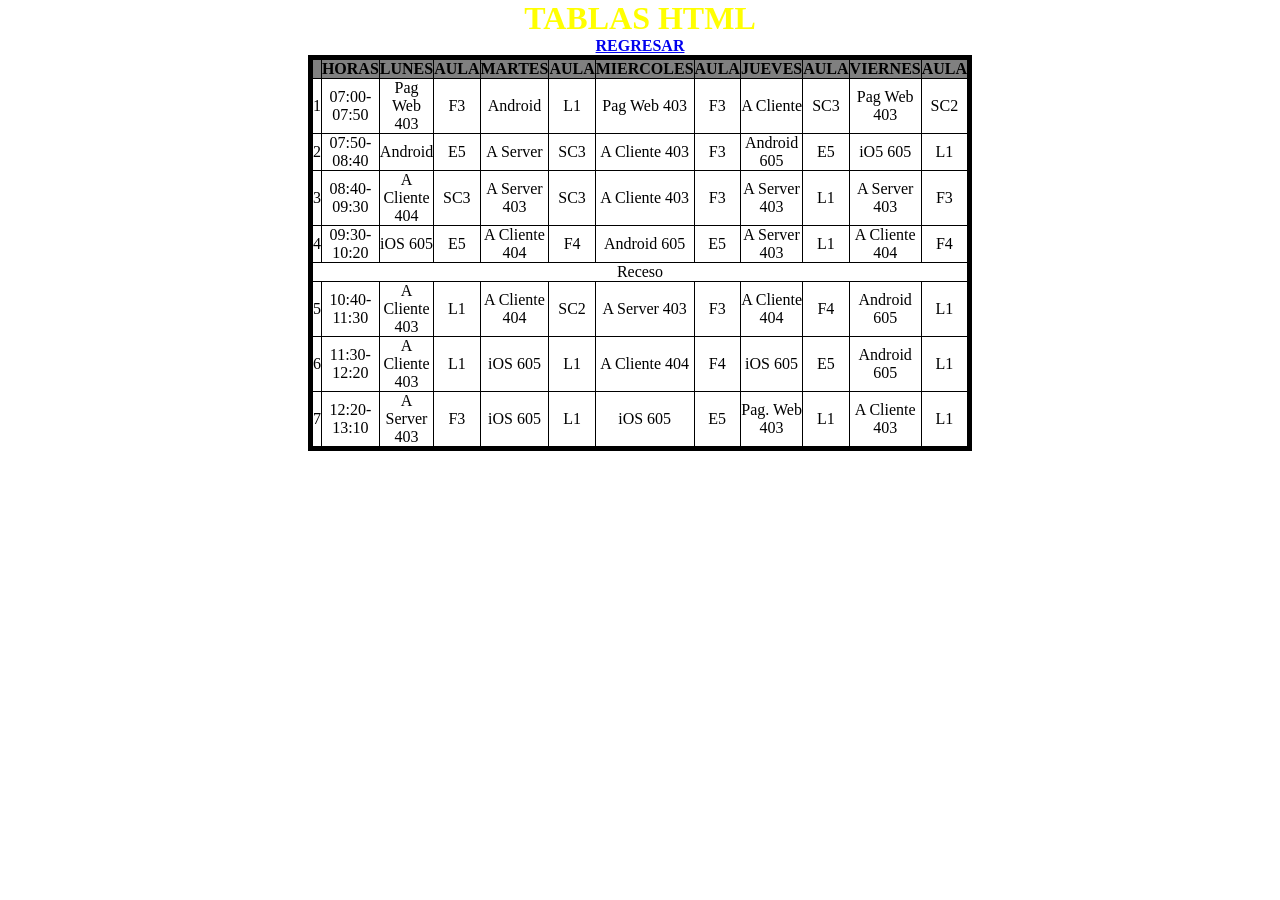
<file: Tablas.html>
<!DOCTYPE html>
<html lang="en">
<head>
    <meta charset="UTF-8">
    <meta name="viewport" content="width=device-width, initial-scale=1.0">
    <title>Tabla</title>
    <link rel="stylesheet" href="estilos/estilos.css">
</head>
<body>
    <center>
        <h1>TABLAS HTML</h1>
        <a href="index.html"><h4>REGRESAR</h4></a>

        <table style="display: flexbox;" border cellspacing="0" cellpadding="10" center>
        <tr bgcolor="gray">
            <th></th>
            <th>HORAS</th> 
            <th>LUNES</th>
            <th>AULA</th>
            <th>MARTES</th>
            <th>AULA</th>
            <th>MIERCOLES</th>
            <th>AULA</th>
            <th>JUEVES</th>
            <th>AULA</th>
            <th>VIERNES</th>
            <th>AULA</th>
        </tr>
        <tr type="center">
            <td>1</td>
            <td>07:00-07:50</td>
            <td>Pag Web 403</td>
            <td>F3</td>
            <td>Android</td>
            <td>L1</td>
            <td>Pag Web 403</td>
            <td>F3</td>
            <td>A Cliente</td>
            <td>SC3</td>
            <td>Pag Web 403</td>
            <td>SC2</td>
        </tr>
        <tr type="center">
            <td>2</td>
            <td>07:50-08:40</td>
            <td>Android</td>
            <td>E5</td>
            <td>A Server</td>
            <td>SC3</td>
            <td>A Cliente 403</td>
            <td>F3</td>
            <td>Android 605</td>
            <td>E5</td>
            <td>iO5 605</td>
            <td>L1</td>
        </tr>
        <tr type="center">
            <td>3</td>
            <td>08:40-09:30</td>
            <td>A Cliente 404</td>
            <td>SC3</td>
            <td>A Server 403</td>
            <td>SC3</td>
            <td>A Cliente 403</td>
            <td>F3</td>
            <td>A Server 403</td>
            <td>L1</td>
            <td>A Server 403</td>
            <td>F3</td>
        </tr>
        <tr type="center">
            <td>4</td>
            <td>09:30-10:20</td>
            <td>iOS 605</td>
            <td>E5</td>
            <td>A Cliente 404</td>
            <td>F4</td>
            <td>Android 605</td>
            <td>E5</td>
            <td>A Server 403</td>
            <td>L1</td>
            <td>A Cliente 404</td>
            <td>F4</td>
        </tr>
        <tr type="center">
            <td colspan="12">Receso</td>
        </tr>
        <tr type="center">
            <td>5</td>
            <td>10:40-11:30</td>
            <td>A Cliente 403</td>
            <td>L1</td>
            <td>A Cliente 404</td>
            <td>SC2</td>
            <td>A Server 403</td>
            <td>F3</td>
            <td>A Cliente 404</td>
            <td>F4</td>
            <td>Android 605</td>
            <td>L1</td>
        </tr>
        <tr type="center">
            <td>6</td>
            <td>11:30-12:20</td>
            <td>A Cliente 403</td>
            <td>L1</td>
            <td>iOS 605</td>
            <td>L1</td>
            <td>A Cliente 404</td>
            <td>F4</td>
            <td>iOS 605</td>
            <td>E5</td>
            <td>Android 605</td>
            <td>L1</td>
        </tr>
        <tr type="center">
            <td>7</td>
            <td>12:20-13:10</td>
            <td>A Server 403</td>
            <td>F3</td>
            <td>iOS 605</td>
            <td>L1</td>
            <td>iOS 605</td>
            <td>E5</td>
            <td>Pag. Web 403</td>
            <td>L1</td>
            <td>A Cliente 403</td>
            <td>L1</td>
        </tr>
    </table>
    </center>
    
</body>
</html>
</file>
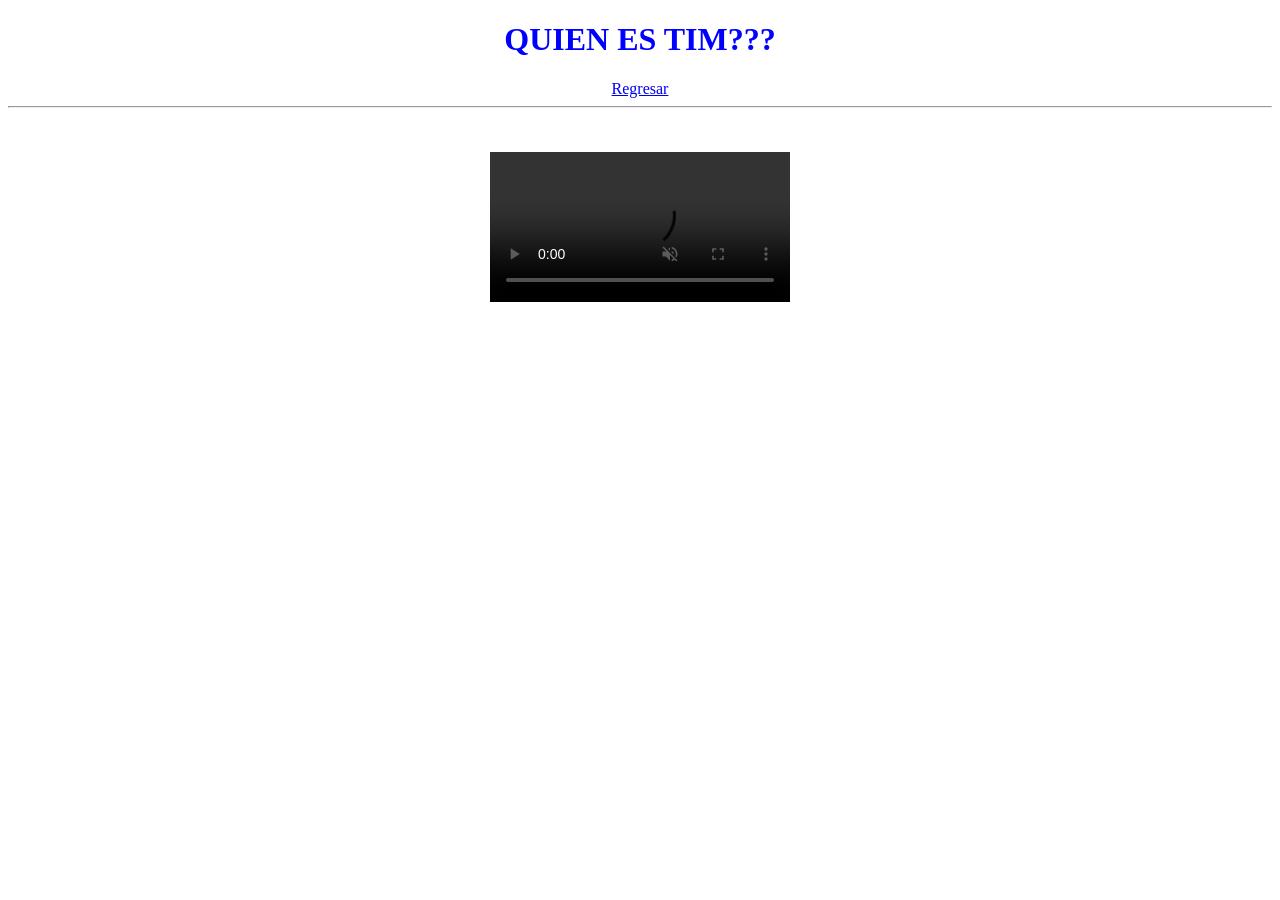
<file: Tim.html>
<!DOCTYPE html>
<html lang="en">
<head>
    <meta charset="UTF-8">
    <meta name="viewport" content="width=device-width, initial-scale=1.0">
    <title>Tim</title>
</head>
<body>
    <center>
        <h1 style="color: blue;">QUIEN ES TIM???</h1>
        <a href="index.html">Regresar</a>
        <hr>
        <br>
        <br>
        <video src="archivos/tim.mp4" controls autoplay muted></video>
    </center>
</body>
</html>
</file>
<file: estilos/estilos.css>
*{
    margin: 0;
    padding: 0;
    box-sizing: border-box;
    text-align: center;
}
h1{
    margin: 0;
    padding: 0;
    box-sizing: border-box;
    text-align: center;
    color: yellow;
}
header{
    background-color: gray;
}
table{
    border: 5px solid black;
    border-collapse: collapse;
    width: 50%;
    margin: 0 auto;
}
</file>
